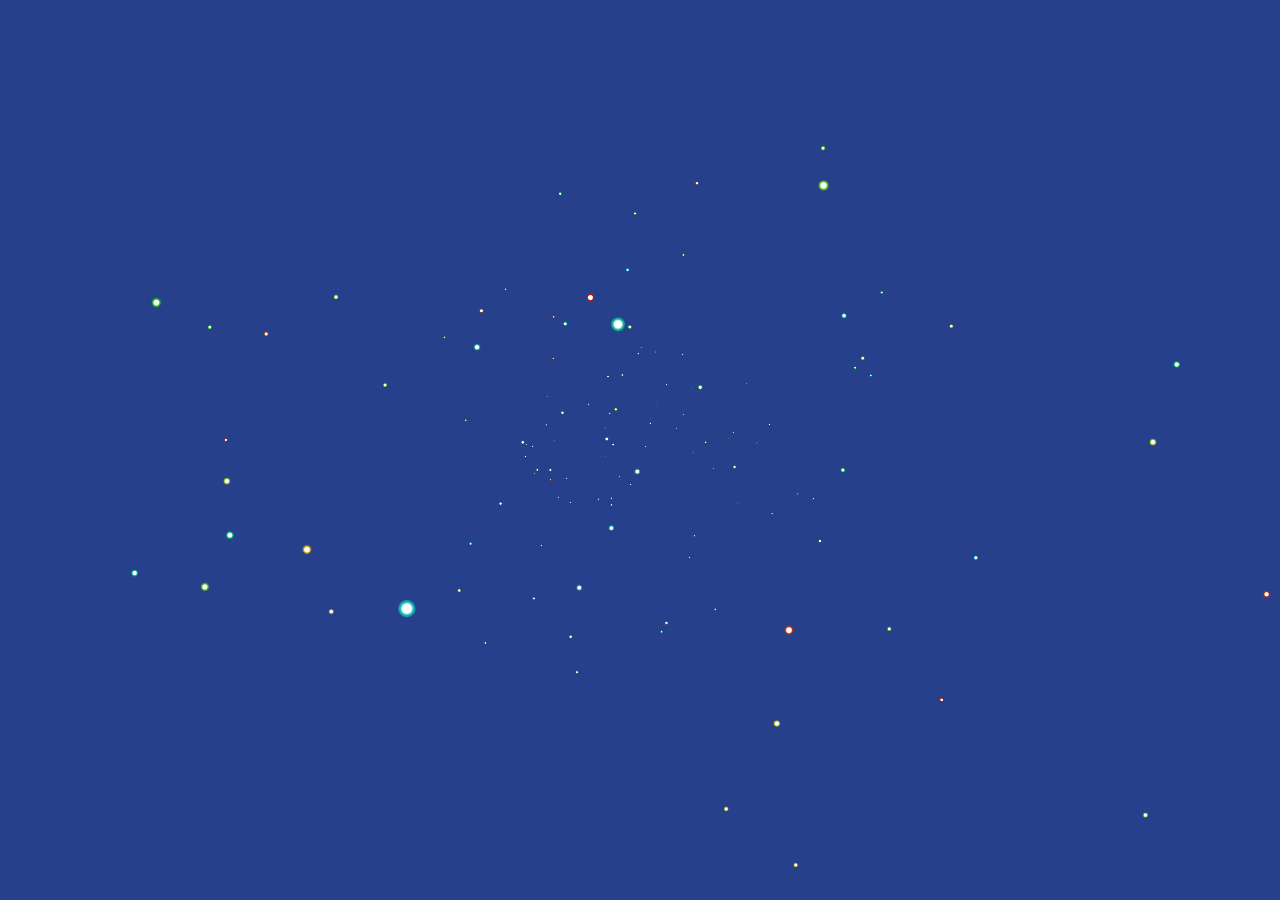
<file: ECharts框架前端可视化页面 （简易，待改进）/js/index.html>
<html><head>
<meta charset="utf-8">
<title>背景</title>
<style>
html {
  height: 100%;
  background-image: -webkit-radial-gradient(ellipse farthest-corner at center center, #27408B 0%, #27408B 100%);
  background-image: radial-gradient(ellipse farthest-corner at center center, #27408B 0%, #27408B 100%);
  cursor: move;
}

body {
  width: 100%;
  margin: 0;
  overflow: hidden;
}
</style>
</head>

<body>


<canvas id="canv" width="1920" height="572"></canvas>
<script>
var num = 200;
var w = window.innerWidth;
var h = window.innerHeight;
var max = 100;
var _x = 0;
var _y = 0;
var _z = 150;
var dtr = function(d) {
  return d * Math.PI / 180;
};

var rnd = function() {
  return Math.sin(Math.floor(Math.random() * 360) * Math.PI / 180);
};
var dist = function(p1, p2, p3) {
  return Math.sqrt(Math.pow(p2.x - p1.x, 2) + Math.pow(p2.y - p1.y, 2) + Math.pow(p2.z - p1.z, 2));
};

var cam = {
  obj: {
    x: _x,
    y: _y,
    z: _z
  },
  dest: {
    x: 0,
    y: 0,
    z: 1
  },
  dist: {
    x: 0,
    y: 0,
    z: 200
  },
  ang: {
    cplane: 0,
    splane: 0,
    ctheta: 0,
    stheta: 0
  },
  zoom: 1,
  disp: {
    x: w / 2,
    y: h / 2,
    z: 0
  },
  upd: function() {
    cam.dist.x = cam.dest.x - cam.obj.x;
    cam.dist.y = cam.dest.y - cam.obj.y;
    cam.dist.z = cam.dest.z - cam.obj.z;
    cam.ang.cplane = -cam.dist.z / Math.sqrt(cam.dist.x * cam.dist.x + cam.dist.z * cam.dist.z);
    cam.ang.splane = cam.dist.x / Math.sqrt(cam.dist.x * cam.dist.x + cam.dist.z * cam.dist.z);
    cam.ang.ctheta = Math.sqrt(cam.dist.x * cam.dist.x + cam.dist.z * cam.dist.z) / Math.sqrt(cam.dist.x * cam.dist.x + cam.dist.y * cam.dist.y + cam.dist.z * cam.dist.z);
    cam.ang.stheta = -cam.dist.y / Math.sqrt(cam.dist.x * cam.dist.x + cam.dist.y * cam.dist.y + cam.dist.z * cam.dist.z);
  }
};

var trans = {
  parts: {
    sz: function(p, sz) {
      return {
        x: p.x * sz.x,
        y: p.y * sz.y,
        z: p.z * sz.z
      };
    },
    rot: {
      x: function(p, rot) {
        return {
          x: p.x,
          y: p.y * Math.cos(dtr(rot.x)) - p.z * Math.sin(dtr(rot.x)),
          z: p.y * Math.sin(dtr(rot.x)) + p.z * Math.cos(dtr(rot.x))
        };
      },
      y: function(p, rot) {
        return {
          x: p.x * Math.cos(dtr(rot.y)) + p.z * Math.sin(dtr(rot.y)),
          y: p.y,
          z: -p.x * Math.sin(dtr(rot.y)) + p.z * Math.cos(dtr(rot.y))
        };
      },
      z: function(p, rot) {
        return {
          x: p.x * Math.cos(dtr(rot.z)) - p.y * Math.sin(dtr(rot.z)),
          y: p.x * Math.sin(dtr(rot.z)) + p.y * Math.cos(dtr(rot.z)),
          z: p.z
        };
      }
    },
    pos: function(p, pos) {
      return {
        x: p.x + pos.x,
        y: p.y + pos.y,
        z: p.z + pos.z
      };
    }
  },
  pov: {
    plane: function(p) {
      return {
        x: p.x * cam.ang.cplane + p.z * cam.ang.splane,
        y: p.y,
        z: p.x * -cam.ang.splane + p.z * cam.ang.cplane
      };
    },
    theta: function(p) {
      return {
        x: p.x,
        y: p.y * cam.ang.ctheta - p.z * cam.ang.stheta,
        z: p.y * cam.ang.stheta + p.z * cam.ang.ctheta
      };
    },
    set: function(p) {
      return {
        x: p.x - cam.obj.x,
        y: p.y - cam.obj.y,
        z: p.z - cam.obj.z
      };
    }
  },
  persp: function(p) {
    return {
      x: p.x * cam.dist.z / p.z * cam.zoom,
      y: p.y * cam.dist.z / p.z * cam.zoom,
      z: p.z * cam.zoom,
      p: cam.dist.z / p.z
    };
  },
  disp: function(p, disp) {
    return {
      x: p.x + disp.x,
      y: -p.y + disp.y,
      z: p.z + disp.z,
      p: p.p
    };
  },
  steps: function(_obj_, sz, rot, pos, disp) {
    var _args = trans.parts.sz(_obj_, sz);
    _args = trans.parts.rot.x(_args, rot);
    _args = trans.parts.rot.y(_args, rot);
    _args = trans.parts.rot.z(_args, rot);
    _args = trans.parts.pos(_args, pos);
    _args = trans.pov.plane(_args);
    _args = trans.pov.theta(_args);
    _args = trans.pov.set(_args);
    _args = trans.persp(_args);
    _args = trans.disp(_args, disp);
    return _args;
  }
};

(function() {
  "use strict";
  var threeD = function(param) {
    this.transIn = {};
    this.transOut = {};
    this.transIn.vtx = (param.vtx);
    this.transIn.sz = (param.sz);
    this.transIn.rot = (param.rot);
    this.transIn.pos = (param.pos);
  };

  threeD.prototype.vupd = function() {
    this.transOut = trans.steps(

      this.transIn.vtx,
      this.transIn.sz,
      this.transIn.rot,
      this.transIn.pos,
      cam.disp
    );
  };

  var Build = function() {
    this.vel = 0.04;
    this.lim = 360;
    this.diff = 200;
    this.initPos = 100;
    this.toX = _x;
    this.toY = _y;
    this.go();
  };

  Build.prototype.go = function() {
    this.canvas = document.getElementById("canv");
    this.canvas.width = window.innerWidth;
    this.canvas.height = window.innerHeight;
    this.$ = canv.getContext("2d");
    this.$.globalCompositeOperation = 'source-over';
    this.varr = [];
    this.dist = [];
    this.calc = [];

    for (var i = 0, len = num; i < len; i++) {
      this.add();
    }

    this.rotObj = {
      x: 0,
      y: 0,
      z: 0
    };
    this.objSz = {
      x: w / 5,
      y: h / 5,
      z: w / 5
    };
  };

  Build.prototype.add = function() {
    this.varr.push(new threeD({
      vtx: {
        x: rnd(),
        y: rnd(),
        z: rnd()
      },
      sz: {
        x: 0,
        y: 0,
        z: 0
      },
      rot: {
        x: 20,
        y: -20,
        z: 0
      },
      pos: {
        x: this.diff * Math.sin(360 * Math.random() * Math.PI / 180),
        y: this.diff * Math.sin(360 * Math.random() * Math.PI / 180),
        z: this.diff * Math.sin(360 * Math.random() * Math.PI / 180)
      }
    }));
    this.calc.push({
      x: 360 * Math.random(),
      y: 360 * Math.random(),
      z: 360 * Math.random()
    });
  };

  Build.prototype.upd = function() {
    cam.obj.x += (this.toX - cam.obj.x) * 0.05;
    cam.obj.y += (this.toY - cam.obj.y) * 0.05;
  };

  Build.prototype.draw = function() {
    this.$.clearRect(0, 0, this.canvas.width, this.canvas.height);
    cam.upd();
    this.rotObj.x += 0.1;
    this.rotObj.y += 0.1;
    this.rotObj.z += 0.1;

    for (var i = 0; i < this.varr.length; i++) {
      for (var val in this.calc[i]) {
        if (this.calc[i].hasOwnProperty(val)) {
          this.calc[i][val] += this.vel;
          if (this.calc[i][val] > this.lim) this.calc[i][val] = 0;
        }
      }

      this.varr[i].transIn.pos = {
        x: this.diff * Math.cos(this.calc[i].x * Math.PI / 180),
        y: this.diff * Math.sin(this.calc[i].y * Math.PI / 180),
        z: this.diff * Math.sin(this.calc[i].z * Math.PI / 180)
      };
      this.varr[i].transIn.rot = this.rotObj;
      this.varr[i].transIn.sz = this.objSz;
      this.varr[i].vupd();
      if (this.varr[i].transOut.p < 0) continue;
      var g = this.$.createRadialGradient(this.varr[i].transOut.x, this.varr[i].transOut.y, this.varr[i].transOut.p, this.varr[i].transOut.x, this.varr[i].transOut.y, this.varr[i].transOut.p * 2);
      this.$.globalCompositeOperation = 'lighter';
      g.addColorStop(0, 'hsla(255, 255%, 255%, 1)');
      g.addColorStop(.5, 'hsla(' + (i + 2) + ',85%, 40%,1)');
      g.addColorStop(1, 'hsla(' + (i) + ',85%, 40%,.5)');
      this.$.fillStyle = g;
      this.$.beginPath();
      this.$.arc(this.varr[i].transOut.x, this.varr[i].transOut.y, this.varr[i].transOut.p * 2, 0, Math.PI * 2, false);
      this.$.fill();
      this.$.closePath();
    }
  };
  Build.prototype.anim = function() {
    window.requestAnimationFrame = (function() {
      return window.requestAnimationFrame ||
        function(callback, element) {
          window.setTimeout(callback, 1000 / 60);
        };
    })();
    var anim = function() {
      this.upd();
      this.draw();
      window.requestAnimationFrame(anim);

    }.bind(this);
    window.requestAnimationFrame(anim);
  };

  Build.prototype.run = function() {
    this.anim();

    window.addEventListener('mousemove', function(e) {
      this.toX = (e.clientX - this.canvas.width / 2) * -0.8;
      this.toY = (e.clientY - this.canvas.height / 2) * 0.8;
    }.bind(this));
    window.addEventListener('touchmove', function(e) {
      e.preventDefault();
      this.toX = (e.touches[0].clientX - this.canvas.width / 2) * -0.8;
      this.toY = (e.touches[0].clientY - this.canvas.height / 2) * 0.8;
    }.bind(this));
    window.addEventListener('mousedown', function(e) {
      for (var i = 0; i < 100; i++) {
        this.add();
      }
    }.bind(this));
    window.addEventListener('touchstart', function(e) {
      e.preventDefault();
      for (var i = 0; i < 100; i++) {
        this.add();
      }
    }.bind(this));
  };
  var app = new Build();
  app.run();
})();
window.addEventListener('resize', function() {
  canvas.width = w = window.innerWidth;
  canvas.height = h = window.innerHeight;
}, false);
</script>
</body></html>
</file>
